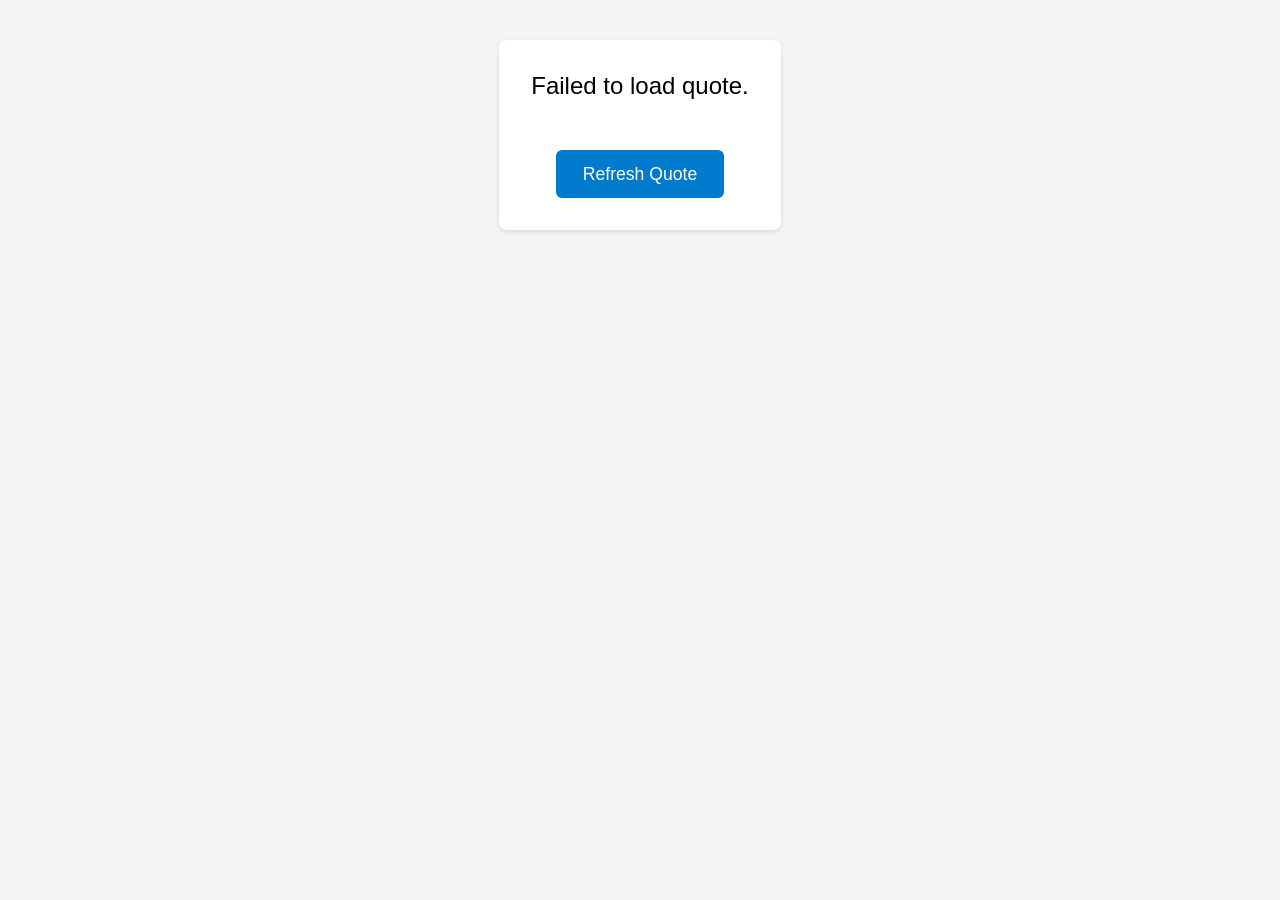
<file: projects/quote-demo.html>
<!DOCTYPE html>
<html lang="en">
<head>
  <meta charset="UTF-8" />
  <meta name="viewport" content="width=device-width, initial-scale=1.0"/>
  <title>Random Quote</title>
  <style>
    body {
      font-family: sans-serif;
      background: #f4f4f4;
      padding: 2em;
      text-align: center;
    }
    #quote-box {
      background: white;
      padding: 2em;
      border-radius: 8px;
      box-shadow: 0 2px 5px rgba(0,0,0,0.1);
      display: inline-block;
      max-width: 600px;
    }
    #quote {
      font-size: 1.5em;
      margin-bottom: 1em;
    }
    #author {
      font-style: italic;
      color: #555;
    }
    #refresh-btn {
      margin-top: 1.5em;
      padding: 0.75em 1.5em;
      font-size: 1.1em;
      border: none;
      border-radius: 6px;
      background-color: #007acc;
      color: white;
      cursor: pointer;
    }
    #refresh-btn:hover {
      background-color: #005f99;
    }
  </style>
  <script src="https://code.jquery.com/jquery-3.6.0.min.js"></script>
</head>
<body>
  <div id="quote-box">
    <div id="quote">Loading...</div>
    <div id="author"></div>
    <button id="refresh-btn">Refresh Quote</button>
  </div>

  <script>
    function fetchQuote() {
      $.ajax({
        method: 'GET',
        url: 'https://api.api-ninjas.com/v1/quotes',
        headers: { 'X-Api-Key': 'wZx5yx1ze5PwOkznMiEyjQ==yvELHLMLbLSm6zGr' },
        contentType: 'application/json',
        success: function(result) {
          $('#quote').text(`"${result[0].quote}"`);
          $('#author').text(`— ${result[0].author}`);
        },
        error: function(jqXHR) {
          $('#quote').text("Failed to load quote.");
          $('#author').text('');
          console.error('Error:', jqXHR.responseText);
        }
      });
    }

    fetchQuote();

    $('#refresh-btn').on('click', fetchQuote);
  </script>
</body>
</html>
</file>
